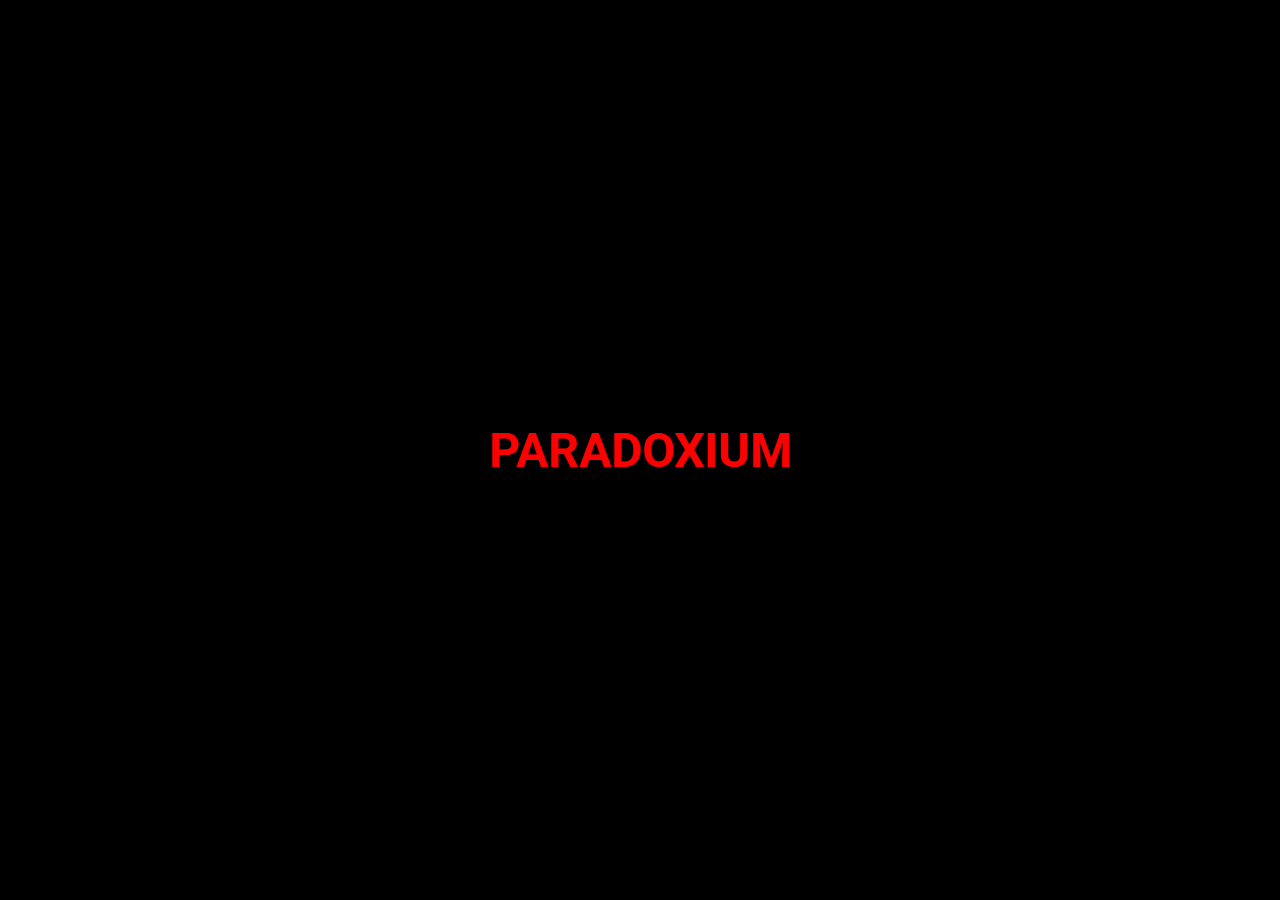
<file: index.html>
<!DOCTYPE html>
<html lang="en">
<head>
  <meta charset="UTF-8" />
  <meta name="viewport" content="width=device-width, initial-scale=1.0"/>
  <title>PARADOXIUM</title>
  <link rel="stylesheet" href="https://cdnjs.cloudflare.com/ajax/libs/font-awesome/6.5.0/css/all.min.css">
  <link href="https://fonts.googleapis.com/css2?family=Roboto&family=Bebas+Neue&display=swap" rel="stylesheet">
  <style>
    :root {
      --bg: #0f0f0f;
      --text: #ffffff;
      --sidebar: #212121;
      --card: #1e1e1e;
      --link: #aaaaaa;
      --hover: #383838;
      --calendar-bg: #1e1e1e;
      --calendar-text: #ffffff;
    }

    body.light {
      --bg: #f9f9f9;
      --text: #000000;
      --sidebar: #ffffff;
      --card: #eeeeee;
      --link: #222222;
      --hover: #ddd;
      --calendar-bg: #ffffff;
      --calendar-text: #000000;
    }

    * {
      margin: 0;
      padding: 0;
      box-sizing: border-box;
      font-family: 'Roboto', sans-serif;
      transition: all 0.3s ease;
    }

    body {
      background-color: var(--bg);
      color: var(--text);
      display: flex;
      flex-direction: column;
      min-height: 100vh;
    }

    #loader {
      position: fixed;
      top: 0; left: 0;
      width: 100vw;
      height: 100vh;
      background: black;
      color: red;
      font-size: 3rem;
      display: flex;
      align-items: center;
      justify-content: center;
      z-index: 9999;
      font-weight: bold;
      font-family: 'Roboto', sans-serif;
    }

    #loader span::after {
      content: 'PARADOXIUM';
      animation: typing 2s steps(10) forwards;
    }

    @keyframes typing {
      from { content: ''; }
      to   { content: 'PARADOXIUM'; }
    }

    .calendar {
      background-color: var(--calendar-bg);
      color: var(--calendar-text);
      border-radius: 16px;
      padding: 20px;
      max-width: 360px;
      margin: 20px auto;
      box-shadow: 0 10px 20px rgba(0,0,0,0.2);
    }

    .calendar header {
      display: flex;
      justify-content: space-between;
      align-items: center;
      font-size: 20px;
      margin-bottom: 10px;
    }

    .calendar header button {
      background: transparent;
      border: none;
      color: var(--calendar-text);
      font-size: 20px;
      cursor: pointer;
    }

    .calendar table {
      width: 100%;
      border-collapse: collapse;
      text-align: center;
    }

    .calendar th,
    .calendar td {
      padding: 10px;
      font-size: 14px;
    }

    .calendar th {
      font-weight: bold;
    }

    .calendar td {
      border-radius: 8px;
    }

    .calendar td:hover {
      background-color: var(--hover);
      cursor: pointer;
    }
  </style>
</head>
<body>

  <div id="loader"><span></span></div>

  <header> ... </header>

  <div class="container">
    <nav class="sidebar" id="sidebar"> ... </nav>

    <main class="main-content">
      <h1>Welcome to PARADOXIUM</h1>
      <div id="updates" class="section">
        <h2>Updates</h2>
        <p>Latest news and announcements.</p>
      </div>
      <div id="assignments" class="section">
        <h2>Assignments</h2>
        <p>Upcoming assignments and deadlines.</p>
      </div>
      <div id="notes" class="section">
        <h2>Notes</h2>
        <p>Study material and resources.</p>
      </div>
      <div id="exam" class="section">
        <h2>Exam Datesheet</h2>
        <p>Exam schedule and preparation tips.</p>
      </div>
      <div id="holidays" class="section">
        <h2>Holidays</h2>
        <div class="calendar" id="calendar"></div>
      </div>
    </main>
  </div>

  <footer>
    Thank you for visiting PARADOXIUM!
  </footer>

  <script>
    const loader = document.getElementById('loader');
    window.addEventListener('load', () => {
      setTimeout(() => {
        loader.style.display = 'none';
      }, 2000);
    });

    const toggleBtn = document.getElementById('toggle-btn');
    const sidebar = document.getElementById('sidebar');
    toggleBtn.addEventListener('click', () => {
      sidebar.classList.toggle('collapsed');
    });

    const themeToggle = document.getElementById('themeToggle');
    const body = document.body;
    themeToggle.addEventListener('click', () => {
      body.classList.toggle('light');
      const icon = themeToggle.querySelector('i');
      icon.classList.toggle('fa-sun');
      icon.classList.toggle('fa-moon');
      renderCalendar();
    });

    const calendar = document.getElementById('calendar');
    const months = ["January", "February", "March", "April", "May", "June", "July", "August", "September", "October", "November", "December"];
    let date = new Date();

    function renderCalendar() {
      const year = date.getFullYear();
      const month = date.getMonth();
      const firstDayIndex = new Date(year, month, 1).getDay();
      const lastDay = new Date(year, month + 1, 0).getDate();

      let days = "";
      for (let x = 0; x < firstDayIndex; x++) {
        days += "<td></td>";
      }

      for (let d = 1; d <= lastDay; d++) {
        days += `<td>${d}</td>`;
        if ((d + firstDayIndex) % 7 === 0) {
          days += "</tr><tr>";
        }
      }

      const html = `
        <header>
          <button onclick="prevMonth()">❮</button>
          <div>${months[month]} ${year}</div>
          <button onclick="nextMonth()">❯</button>
        </header>
        <table>
          <thead>
            <tr>
              <th>Sun</th><th>Mon</th><th>Tue</th><th>Wed</th><th>Thu</th><th>Fri</th><th>Sat</th>
            </tr>
          </thead>
          <tbody><tr>
            ${days}
          </tr></tbody>
        </table>
      `;

      calendar.innerHTML = html;
    }

    function prevMonth() {
      date.setMonth(date.getMonth() - 1);
      renderCalendar();
    }

    function nextMonth() {
      date.setMonth(date.getMonth() + 1);
      renderCalendar();
    }

    renderCalendar();
  </script>

</body>
</html>
</file>
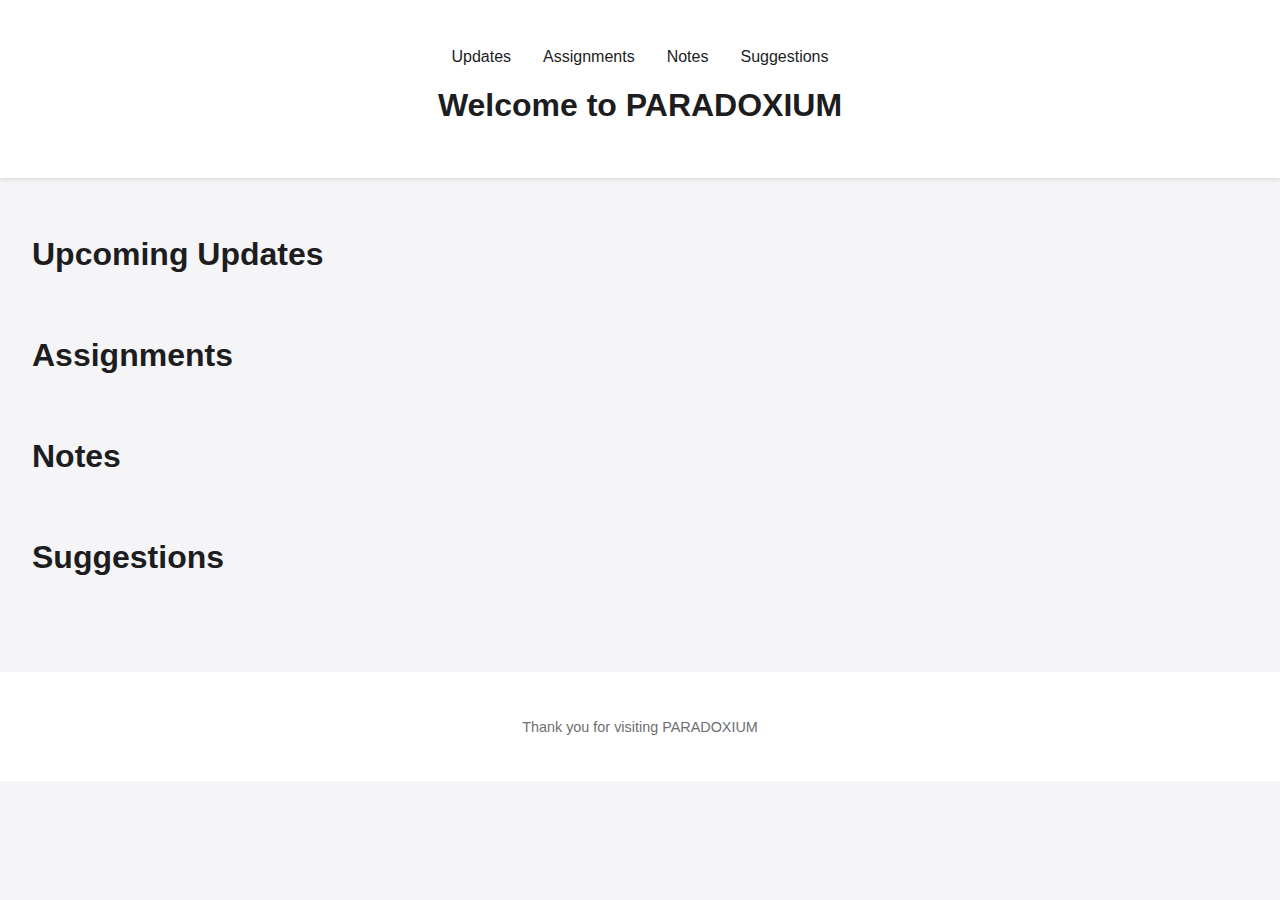
<file: newindex.html>
<!DOCTYPE html>
<html lang="en">
<head>
  <meta charset="UTF-8" />
  <meta name="viewport" content="width=device-width, initial-scale=1.0" />
  <title>PARADOXIUM</title>
  <link rel="stylesheet" href="styles.css" />
</head>
<body>
  <header>
    <nav>
      <ul>
        <li><a href="#updates">Updates</a></li>
        <li><a href="#assignments">Assignments</a></li>
        <li><a href="#notes">Notes</a></li>
        <li><a href="#suggestions">Suggestions</a></li>
      </ul>
    </nav>
    <h1>Welcome to PARADOXIUM</h1>
    <p id="datetime"></p>
  </header>

  <main>
    <section id="updates">
      <h2>Upcoming Updates</h2>
      <!-- Content -->
    </section>

    <section id="assignments">
      <h2>Assignments</h2>
      <!-- Content -->
    </section>

    <section id="notes">
      <h2>Notes</h2>
      <!-- Content -->
    </section>

    <section id="suggestions">
      <h2>Suggestions</h2>
      <!-- Content -->
    </section>
  </main>

  <footer>
    <p>Thank you for visiting PARADOXIUM</p>
  </footer>

  <script src="script.js"></script>
</body>
</html>
</file>
<file: styles.css>
/* styles.css */

body {
  margin: 0;
  font-family: -apple-system, BlinkMacSystemFont, 'Segoe UI', Roboto, Oxygen,
    Ubuntu, Cantarell, 'Open Sans', 'Helvetica Neue', sans-serif;
  background-color: #f5f5f7;
  color: #1d1d1f;
}

header {
  text-align: center;
  padding: 2rem;
  background-color: #fff;
  box-shadow: 0 2px 4px rgba(0, 0, 0, 0.1);
}

nav ul {
  list-style: none;
  padding: 0;
  display: flex;
  justify-content: center;
  gap: 2rem;
}

nav a {
  text-decoration: none;
  color: #1d1d1f;
  font-weight: 500;
  transition: color 0.3s;
}

nav a:hover {
  color: #0071e3;
}

main {
  padding: 2rem;
}

section {
  margin-bottom: 4rem;
}

h2 {
  font-size: 2rem;
  margin-bottom: 1rem;
}

footer {
  text-align: center;
  padding: 2rem;
  background-color: #fff;
  color: #6e6e73;
  font-size: 0.9rem;
}
</file>
